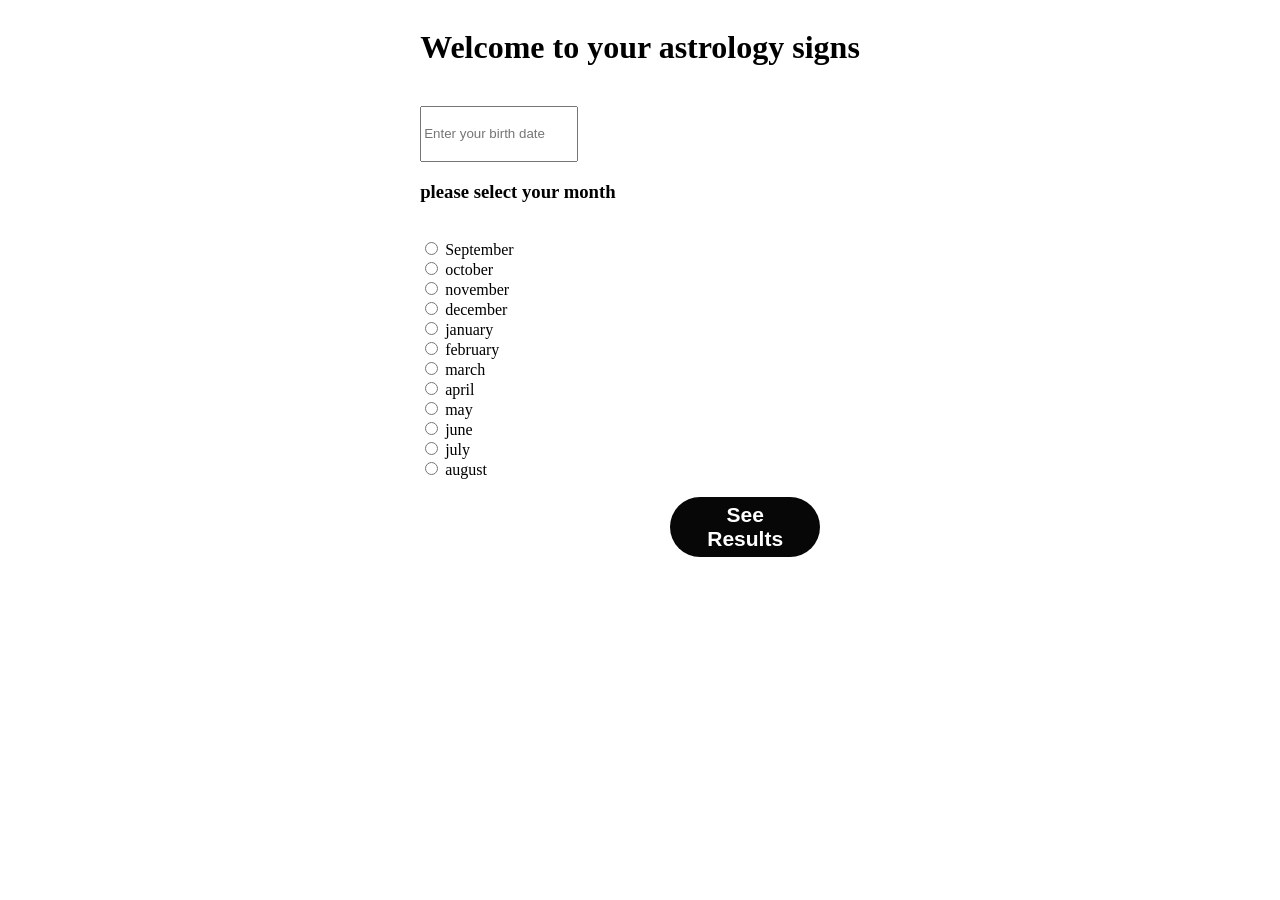
<file: index.html>
<!DOCTYPE html>
<html lang="en">
<head>
    <meta charset="UTF-8">
    <meta name="viewport" content="width=device-width, initial-scale=1.0">
    <link rel="stylesheet" href="astrology.css">
    <title>Astrology</title>
</head>
<body>
    <div class="container">
        <h1 id="h1">Welcome to your astrology signs</h1><br>
        <input type="number" min="1" max="31" maxlength="1" minlength="1" placeholder="Enter your birth date" class="date" id="date">
    <h3 id="h3">please select your month</h3><br>
<div>
    <input type="radio" id="sept" name="#">
    <label for="sept">September</label><br>
</div>
<div>
    <input type="radio" id="oct" name="#">
    <label for="oct">october</label><br>
</div>
<div>
    <input type="radio" id="nov" name="#">
    <label for="nov">november</label><br>
</div>
<div>
    <input type="radio" id="dec" name="#">
    <label for="dec">december</label><br>
</div>
<div>
    <input type="radio" id="jan" name="#">
    <label for="jan">january</label><br>
</div>
<div>
    <input type="radio" id="feb" name="#">
    <label for="feb">february</label><br>
</div>
<div>
    <input type="radio" id="mar" name="#">
    <label for="mar">march</label><br>
</div>
<div>
    <input type="radio" id="apr" name="#">
    <label for="apr">april</label><br>
</div>
<div>
    <input type="radio" id="may" name="#">
    <label for="may">may</label><br>
</div>
<div>
    <input type="radio" id="jun" name="#">
    <label for="jun">june</label><br>
</div>
<div>
    <input type="radio" id="jul" name="#">
    <label for="jul">july</label><br>
</div>
<div>
    <input type="radio" id="aug" name="#">
    <label for="aug">august</label><br>
</div><br>
    <button type="button" id="btn" class="btn"><h2 class="btnn">See Results</h2></button>

    <p><h2 id="para"></h2></p>

    </div>
<script src="astrology.js"></script>
</body>
</html>
</file>
<file: astrology.css>
.container{
    display: grid;
    justify-content: center;
}
.btn {
    display: inline-flex;
    align-items: center;
    justify-content: center;
    padding: 0.7rem 2rem;
    font-family: "Poppins", sans-serif;
    font-weight: 700;
    font-size: 14px;
    text-align: center;
    text-decoration: none;
    color: #ffffff;
    backface-visibility: hidden;
    border: 0.3rem solid transparent;
    border-radius: 3rem;
    width: 150px;
    height: 60px;
    margin-left: 250px;
    
  }
  
  .btn {
    border-color: transparent;
    background-color: #070707;
    color: #000;
    transition: transform 0.2s cubic-bezier(0.235, 0, 0.05, 0.95);
    
  }
    
  .btn:hover {
    transform: perspective(1px) scale3d(1.044, 1.044, 1) translateZ(0) !important;
  }
  .btnn{
    color: #ffffff;
  }
  .date{
    height: 50px;
    width: 150px;
  }
</file>
